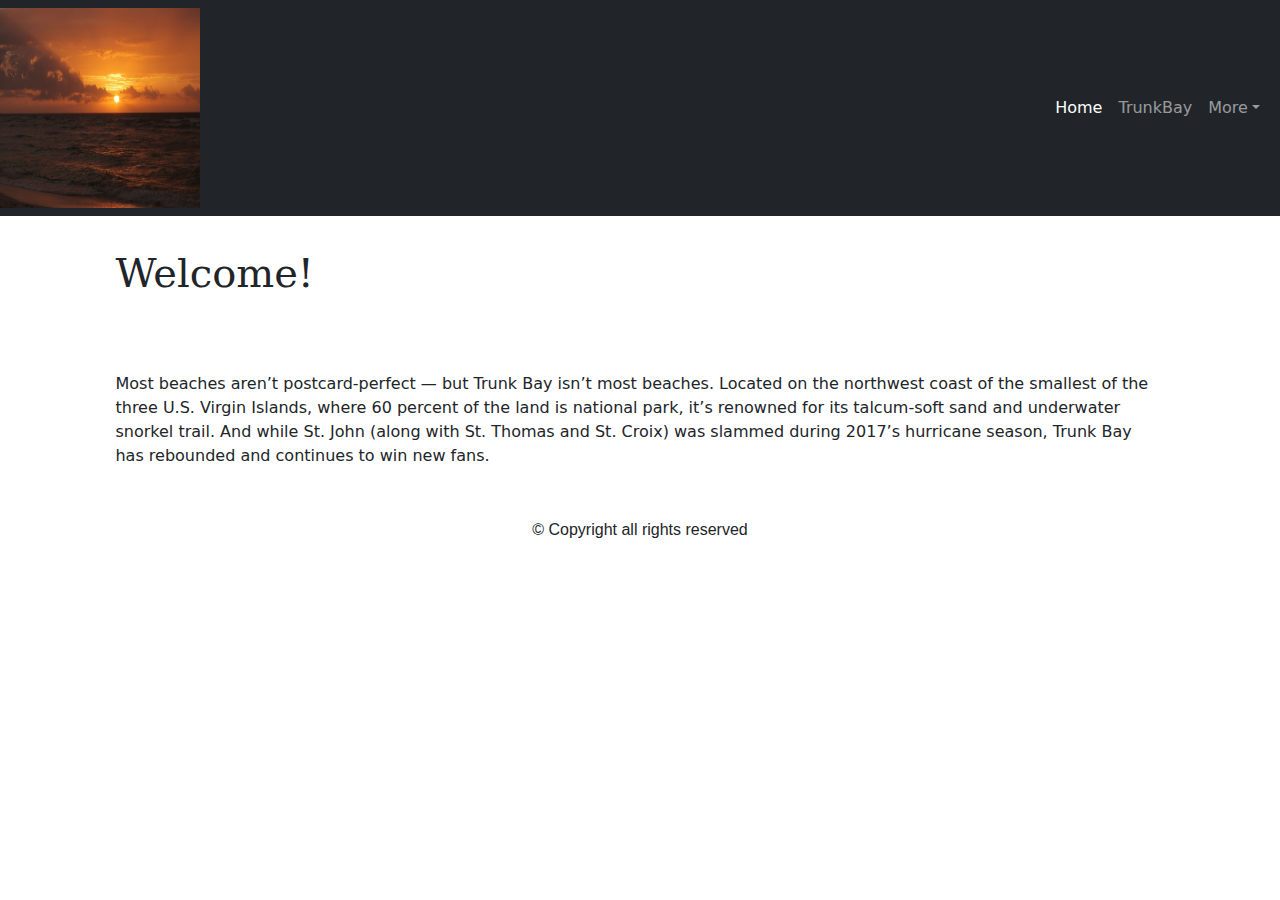
<file: startbootstrap-bare-gh-pages 4/index.html>
<!DOCTYPE html>
<html lang="en">
    <head>
        <meta charset="utf-8" />
        <meta name="viewport" content="width=device-width, initial-scale=1, shrink-to-fit=no" />
        <meta name="description" content="" />
        <meta name="author" content="" />
        <title>Carribean beaches</title>
        <!-- Favicon-->
        <link rel="icon" type="image/x-icon" href="assets/favicon.ico" />
        <!-- Core theme CSS (includes Bootstrap)-->
        <link href="css/styles.css" rel="stylesheet">
    </head>
    <body>
        <!-- Responsive navbar-->
        <nav class="navbar navbar-expand-lg navbar-dark bg-dark">
			<header style="font-family:Segoe, 'Segoe UI', 'DejaVu Sans', 'Trebuchet MS', Verdana, 'sans-serif';">
			<img src="../images/carribean-2577180_1280.jpg" alt="sunset on beach" width="200" height="200"> 
			
			</header>
            <div class="container">
                <button class="navbar-toggler" type="button" data-bs-toggle="collapse" data-bs-target="#navbarSupportedContent" aria-controls="navbarSupportedContent" aria-expanded="false" aria-label="Toggle navigation"><span class="navbar-toggler-icon"></span></button>
                <div class="collapse navbar-collapse" id="navbarSupportedContent">
                    <ul class="navbar-nav ms-auto mb-2 mb-lg-0">
                        <li class="nav-item"><a class="nav-link active" aria-current="page" href="index.html">Home</a></li>
                        <li class="nav-item"><a class="nav-link" href="trunkbay.html" style="text-align: center;">TrunkBay</a></li>
                        <li class="nav-item dropdown">
                            <a class="nav-link dropdown-toggle" id="navbarDropdown" href="#" role="button" data-bs-toggle="dropdown" aria-expanded="false">More</a>
                            <ul class="dropdown-menu dropdown-menu-end" aria-labelledby="navbarDropdown">
                                <li><a class="dropdown-item" href="gracebay.html">Gracebay</a></li>
                                <li><a class="dropdown-item" href="Newsletter.html">Another action</a></li>
                                <li><hr class="dropdown-divider" /></li>
                            </ul>
                        </li>
                    </ul>
                </div>
            </div>
        </nav>
        <!-- Page content-->
        <div class="container">
                <h1 style="padding: 3%; font-family: Constantia, 'Lucida Bright', 'DejaVu Serif', Georgia, 'serif';">Welcome!</h1>
				 <p style="text-align:left; padding: 3%;">Most beaches aren’t postcard-perfect — but Trunk Bay isn’t most beaches. Located on the northwest coast of the smallest of the three U.S. Virgin Islands, where 60 percent of the land is national park, it’s renowned for its talcum-soft sand and underwater snorkel trail. And while St. John (along with St. Thomas and St. Croix) was slammed during 2017’s hurricane season, Trunk Bay has rebounded and continues to win new fans.</p>
		</div>
        <!-- Bootstrap core JS-->
        <script src="https://cdn.jsdelivr.net/npm/bootstrap@5.2.3/dist/js/bootstrap.bundle.min.js"></script>
        <!-- Core theme JS-->
        <script src="js/scripts.js"></script>
		<footer style="text-align: center; font-family: Gotham, 'Helvetica Neue', Helvetica, Arial, 'sans-serif';">&copy; Copyright all rights reserved</footer>
    </body>
</html>
</file>
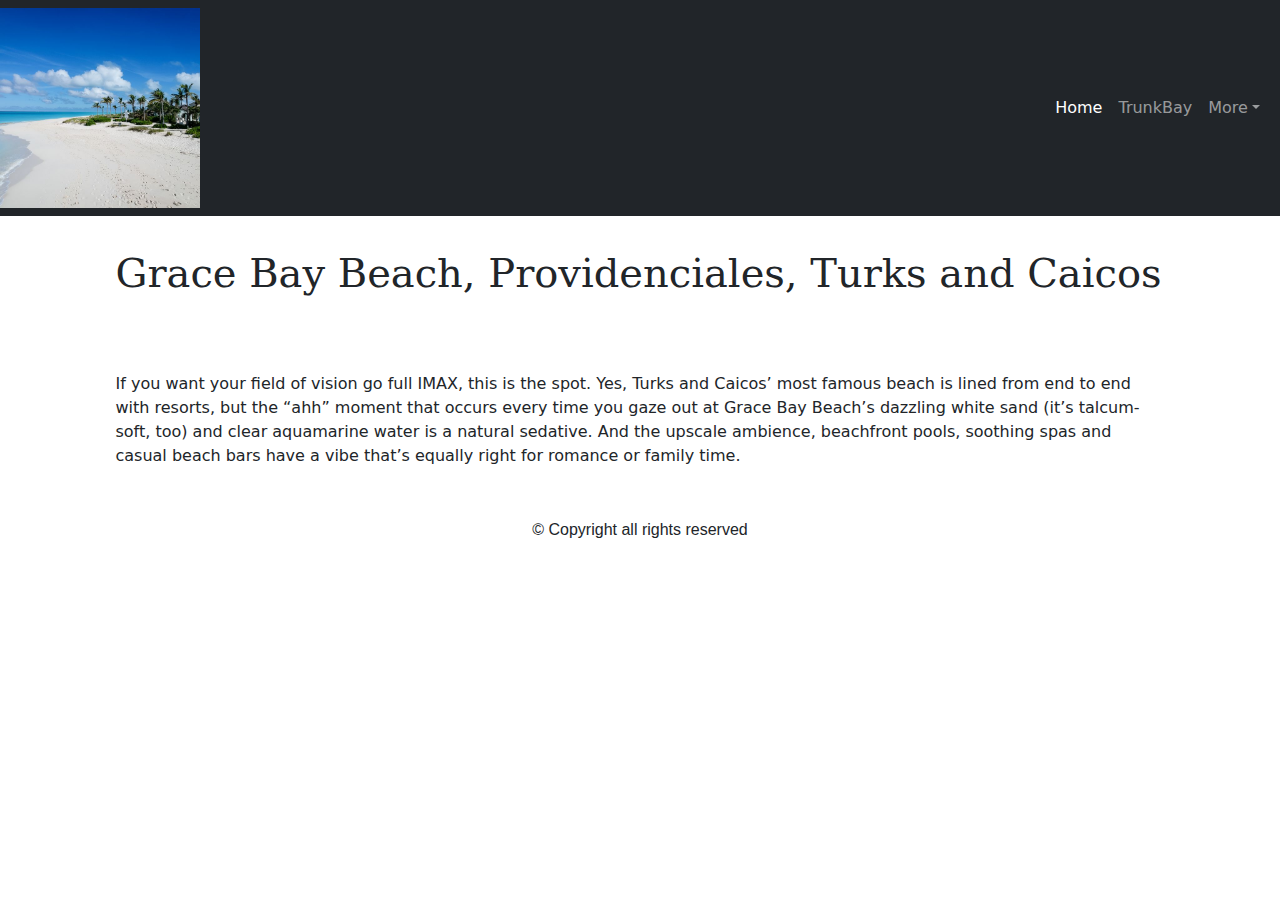
<file: startbootstrap-bare-gh-pages 4/gracebay.html>
<!DOCTYPE html>
<html lang="en">
    <head>
        <meta charset="utf-8" />
        <meta name="viewport" content="width=device-width, initial-scale=1, shrink-to-fit=no" />
        <meta name="description" content="" />
        <meta name="author" content="" />
        <title>Carribean beaches</title>
        <!-- Favicon-->
        <link rel="icon" type="image/x-icon" href="assets/favicon.ico" />
        <!-- Core theme CSS (includes Bootstrap)-->
        <link href="css/styles.css" rel="stylesheet" />
    </head>
    <body>
        <!-- Responsive navbar-->
        <nav class="navbar navbar-expand-lg navbar-dark bg-dark">
			<header style="font-family:Segoe, 'Segoe UI', 'DejaVu Sans', 'Trebuchet MS', Verdana, 'sans-serif';">
				<img src="../images/drone-photo-of-pier-in-grace-bay-providenciales-royalty-free-image-1656340688.jpg" alt="drone photo of Grace Bay" width="200" height="200">
			</header>
				
            <div class="container">
                <button class="navbar-toggler" type="button" data-bs-toggle="collapse" data-bs-target="#navbarSupportedContent" aria-controls="navbarSupportedContent" aria-expanded="false" aria-label="Toggle navigation"><span class="navbar-toggler-icon"></span></button>
                <div class="collapse navbar-collapse" id="navbarSupportedContent">
                    <ul class="navbar-nav ms-auto mb-2 mb-lg-0">
                        <li class="nav-item"><a class="nav-link active" aria-current="page" href="index.html">Home</a></li>
                        <li class="nav-item"><a class="nav-link" href="trunkbay.html" style="text-align: center;">TrunkBay</a></li>
                        <li class="nav-item dropdown">
                            <a class="nav-link dropdown-toggle" id="navbarDropdown" href="#" role="button" data-bs-toggle="dropdown" aria-expanded="false">More</a>
                            <ul class="dropdown-menu dropdown-menu-end" aria-labelledby="navbarDropdown">
                                <li><a class="dropdown-item" href="gracebay.html">Gracebay</a></li>
                                <li><a class="dropdown-item" href="newsletter.html">Newsletter</a></li>
                            </ul>
                        </li>
                    </ul>
                </div>
            </div>
        </nav>
        <!-- Page content-->
        <div class="container">
                <h1 style="padding: 3%; font-family: Constantia, 'Lucida Bright', 'DejaVu Serif', Georgia, 'serif';">Grace Bay Beach, Providenciales, Turks and Caicos</h1>
				 <p style="text-align:left; padding: 3%;">If you want your field of vision go full IMAX, this is the spot. Yes, Turks and Caicos’ most famous beach is lined from end to end with resorts, but the “ahh” moment that occurs every time you gaze out at Grace Bay Beach’s dazzling white sand (it’s talcum-soft, too) and clear aquamarine water is a natural sedative. And the upscale ambience, beachfront pools, soothing spas and casual beach bars have a vibe that’s equally right for romance or family time.</p>
		</div>
        <!-- Bootstrap core JS-->
        <script src="https://cdn.jsdelivr.net/npm/bootstrap@5.2.3/dist/js/bootstrap.bundle.min.js"></script>
        <!-- Core theme JS-->
        <script src="js/scripts.js"></script>
		<footer style="text-align: center; font-family: Gotham, 'Helvetica Neue', Helvetica, Arial, 'sans-serif';">&copy; Copyright all rights reserved</footer>
    </body>
</html>
</file>
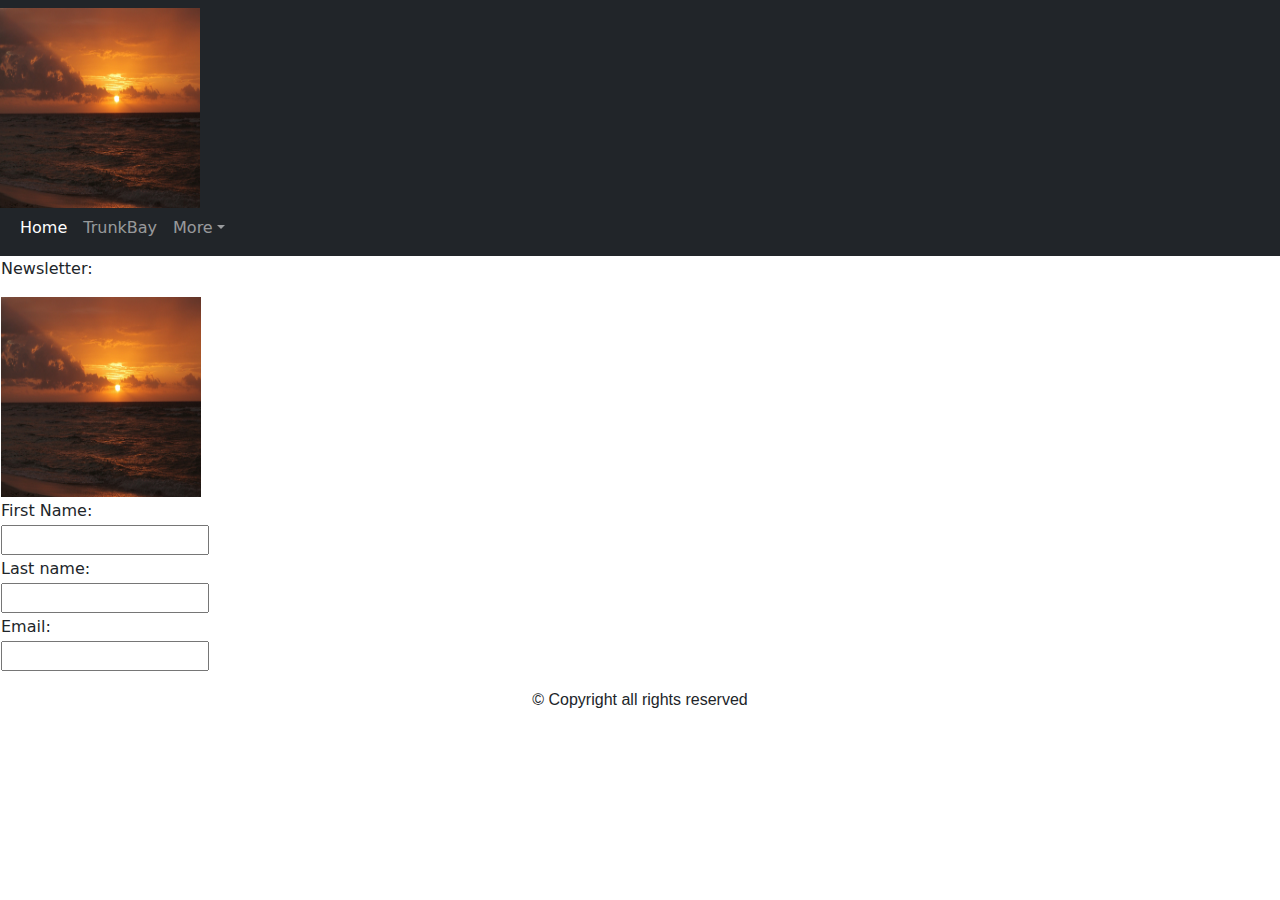
<file: startbootstrap-bare-gh-pages 4/newsletter.html>
<!DOCTYPE html>
<html lang="en">
    <head>
        <meta charset="utf-8" />
        <meta name="viewport" content="width=device-width, initial-scale=1, shrink-to-fit=no" />
        <meta name="description" content="" />
        <meta name="author" content="" />
        <title>Carribean beaches</title>
        <!-- Favicon-->
        <link rel="icon" type="image/x-icon" href="assets/favicon.ico" />
        <!-- Core theme CSS (includes Bootstrap)-->
        <link href="css/styles.css" rel="stylesheet" />
    </head>
    <body>
        <!-- Responsive navbar-->
        <nav class="navbar navbar-expand-lg navbar-dark bg-dark">
			<header style="font-family:Segoe, 'Segoe UI', 'DejaVu Sans', 'Trebuchet MS', Verdana, 'sans-serif';">
			 <img src="../images/carribean-2577180_1280.jpg" alt="Sunset on beach" width="200" height="200">
				
            <div class="container">
                <button class="navbar-toggler" type="button" data-bs-toggle="collapse" data-bs-target="#navbarSupportedContent" aria-controls="navbarSupportedContent" aria-expanded="false" aria-label="Toggle navigation"><span class="navbar-toggler-icon"></span></button>
                <div class="collapse navbar-collapse" id="navbarSupportedContent">
                    <ul class="navbar-nav ms-auto mb-2 mb-lg-0">
                        <li class="nav-item"><a class="nav-link active" aria-current="page" href="index.html">Home</a></li>
                        <li class="nav-item"><a class="nav-link" href="trunkbay.html" style="text-align: center;">TrunkBay</a></li>
                        <li class="nav-item dropdown">
                            <a class="nav-link dropdown-toggle" id="navbarDropdown" href="#" role="button" data-bs-toggle="dropdown" aria-expanded="false">More</a>
                            <ul class="dropdown-menu dropdown-menu-end" aria-labelledby="navbarDropdown">
                                <li><a class="dropdown-item" href="gracebay.html">Gracebay</a></li>
                                <li><a class="dropdown-item" href="Newsletter.html">Newsletter</a></li>
                            </ul>
                        </li>
                    </ul>
                </div>
            </div>
		  </header>
        </nav>
		
		 <main>
        <div class="table">
			 <div id="form">
			  <form method="POST" action="mailto:Cte-lillian.carr@sllboces.org">
				<!-- Newsletter form section -->
				  
				<!--Create a table-->
             <table><!-- Column 1 -->
			  <tr>
				<td>
				  <blockquote>Newsletter:</blockquote>
				  <img src="../images/carribean-2577180_1280.jpg" alt="sunset on beach" width="200" height="200">
				</td>
			  </tr>
			   <tr><!-- Column 2 -->
				<td>
				  <label for="fName">First Name:</label>
			    </td>
			   </tr>
			   <tr><!-- Column 2 -->
				<td>
				  <input type="text" label="fName" id="fName">
				</td>
			   </tr>
			   <tr><!-- Column 2 -->
				<td>
				  <label for="lName">Last name:</label>
				</td>
			   </tr>
			   <tr><!-- Column 2 -->
				<td>
				  <input type="text" label="lName" id="lName">
				</td>
			   </tr>
			  <tr><!-- Column 2 -->
				<td>
				  <label for="email">Email:</label>
				</td>
			  </tr>
			  <tr><!-- Column 2 -->
				<td>
				 <input type="email" label="email" id="email">
				</td>
			  </tr>
			 </table>
		    </form>
		   </div>
		 </div> 
	   </main>
        <!-- Bootstrap core JS-->
        <script src="https://cdn.jsdelivr.net/npm/bootstrap@5.2.3/dist/js/bootstrap.bundle.min.js"></script>
        <!-- Core theme JS-->
        <script src="js/scripts.js"></script>
		<footer style="text-align: center; font-family: Gotham, 'Helvetica Neue', Helvetica, Arial, 'sans-serif';">&copy; Copyright all rights reserved</footer>
    </body>
</html>
</file>
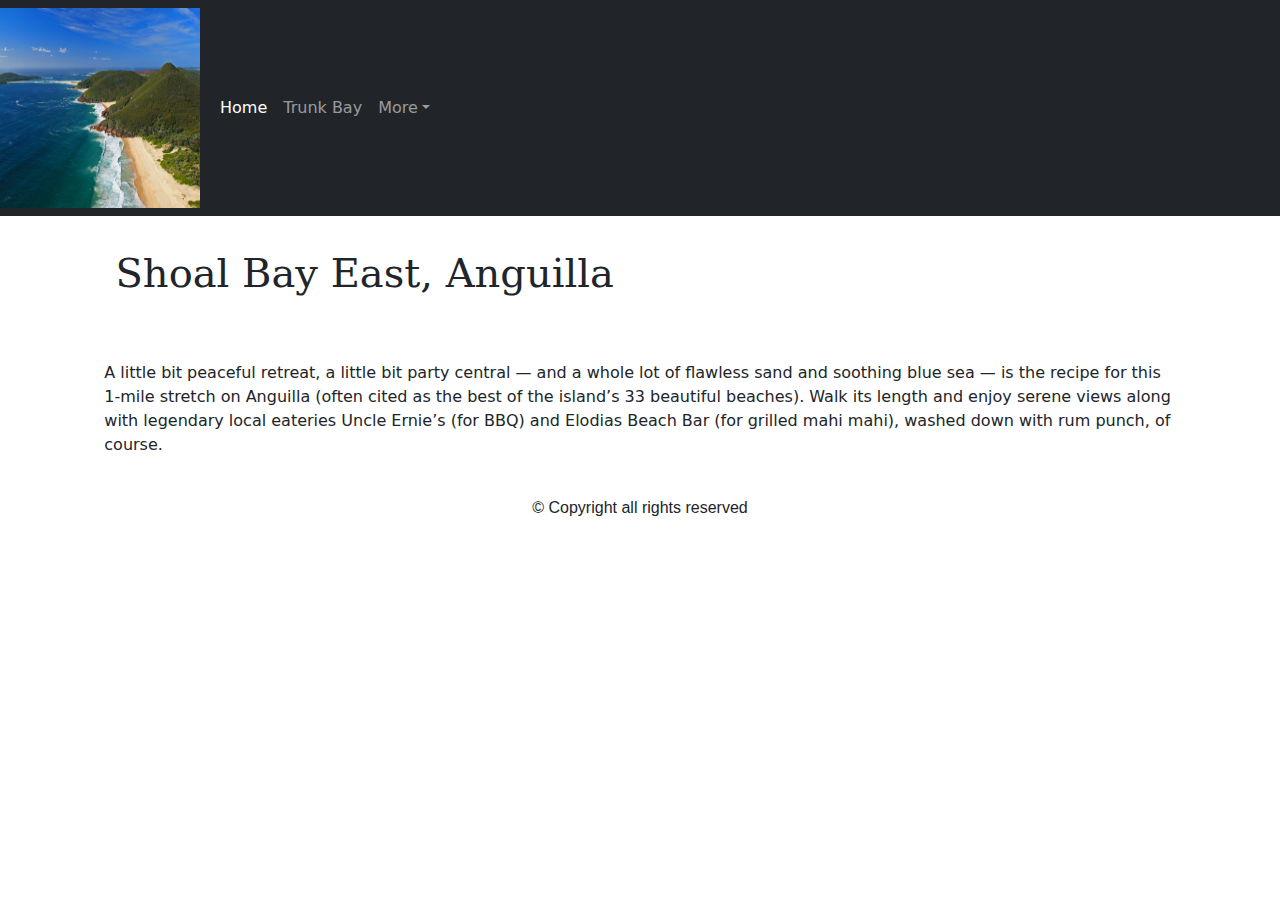
<file: startbootstrap-bare-gh-pages 4/shoalbay.html>
<!DOCTYPE html>
<html lang="en">
    <head>
        <meta charset="utf-8" />
        <meta name="viewport" content="width=device-width, initial-scale=1, shrink-to-fit=no" />
        <meta name="description" content="" />
        <meta name="author" content="" />
        <title>Carribean beaches</title>
        <!-- Favicon-->
        <link rel="icon" type="image/x-icon" href="assets/favicon.ico" />
        <!-- Core theme CSS (includes Bootstrap)-->
        <link href="css/styles.css" rel="stylesheet" />
    </head>
    <body>
        <!-- Responsive navbar-->
        <nav class="navbar navbar-expand-lg navbar-dark bg-dark">
			  <header style="font-family:Segoe, 'Segoe UI', 'DejaVu Sans', 'Trebuchet MS', Verdana, 'sans-serif';">
				<img src="../images/landscape-1691115_1280.jpg" alt="View of mountains on Shoul Beach" height="200" width="200">
			  </header>
        <nav class="navbar navbar-expand-lg navbar-dark bg-dark">
            <div class="container">
                <button class="navbar-toggler" type="button" data-bs-toggle="collapse" data-bs-target="#navbarSupportedContent" aria-controls="navbarSupportedContent" aria-expanded="false" aria-label="Toggle navigation"><span class="navbar-toggler-icon"></span></button>
                <div class="collapse navbar-collapse" id="navbarSupportedContent">
                    <ul class="navbar-nav ms-auto mb-2 mb-lg-0">
                        <li class="nav-item"><a class="nav-link active" aria-current="page" href="index.html">Home</a></li>
                        <li class="nav-item"><a class="nav-link" href="trunkbay.html">Trunk Bay</a></li>
                        <li class="nav-item dropdown">
                            <a class="nav-link dropdown-toggle" id="navbarDropdown" href="#" role="button" data-bs-toggle="dropdown" aria-expanded="false">More</a>
                            <ul class="dropdown-menu dropdown-menu-end" aria-labelledby="navbarDropdown">
                                <li><a class="dropdown-item" href="gracebay.html">Gracebay</a></li>
                                <li><a class="dropdown-item" href="newsletter.html">Newsletter</a></li>
                            </ul>
                        </li>
                    </ul>
                </div>
            </div>
        </nav>
	</nav>
        <!-- Page content-->
        <div class="container">
                <h1 style="padding:3%; font-family: Constantia, 'Lucida Bright', 'DejaVu Serif', Georgia, 'serif';">Shoal Bay East, Anguilla</h1>
				 <p style="text-align:left; padding:2%;">A little bit peaceful retreat, a little bit party central — and a whole lot of flawless sand and soothing blue sea — is the recipe for this 1-mile stretch on Anguilla (often cited as the best of the island’s 33 beautiful beaches). Walk its length and enjoy serene views along with legendary local eateries Uncle Ernie’s (for BBQ) and Elodias Beach Bar (for grilled mahi mahi), washed down with rum punch, of course.</p>
		</div>
        <!-- Bootstrap core JS-->
        <script src="https://cdn.jsdelivr.net/npm/bootstrap@5.2.3/dist/js/bootstrap.bundle.min.js"></script>
        <!-- Core theme JS-->
        <script src="js/scripts.js"></script>
		<footer style="text-align: center; font-family: Gotham, 'Helvetica Neue', Helvetica, Arial, 'sans-serif';">&copy; Copyright all rights reserved</footer>
    </body>
</html>
</file>
